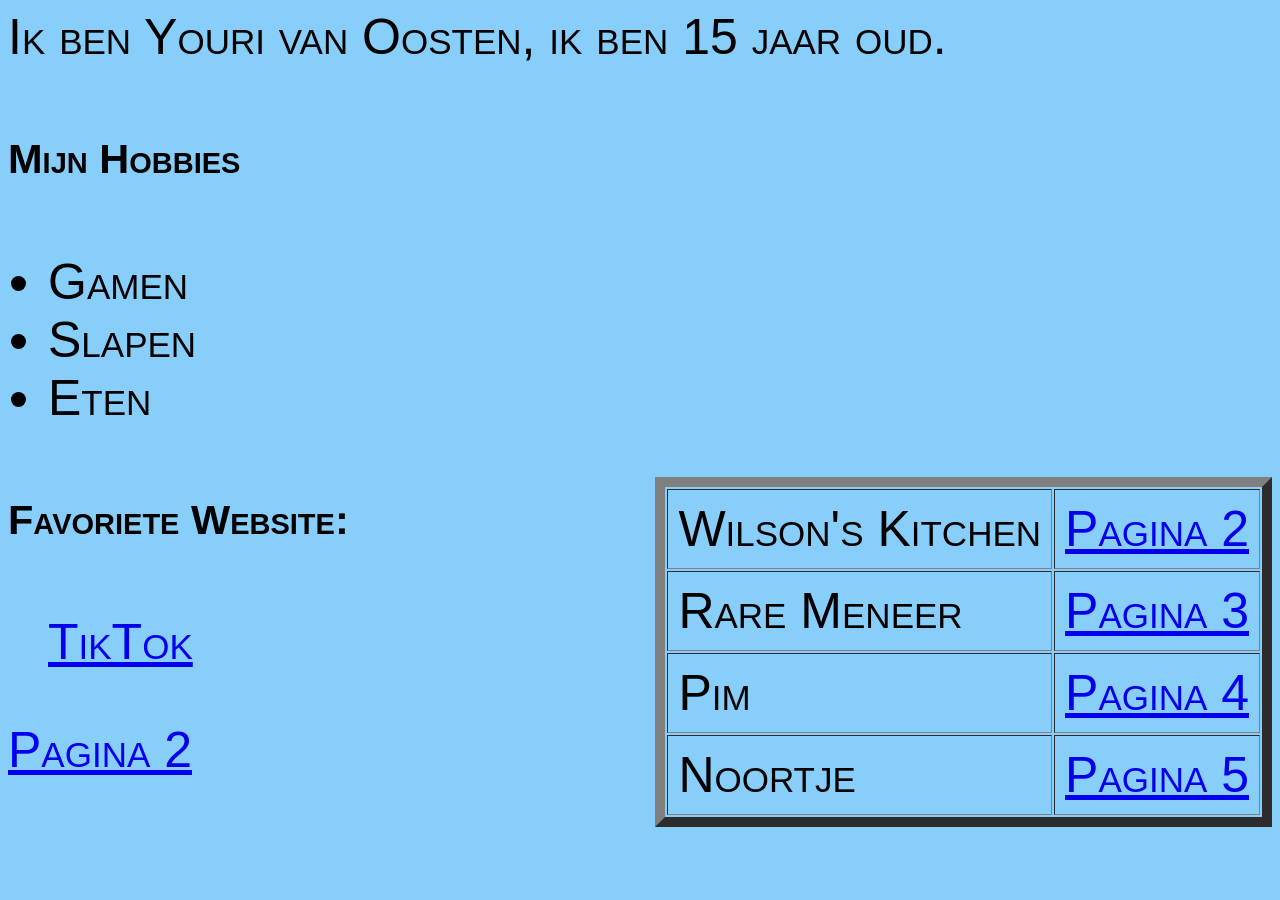
<file: overMij/index.html>
<!DOCTYPE html>
<html>
    <head>
        <title>Over Youri</title>
        <link rel="stylesheet" href="overMij.css">
    </head>
    <body>
        Ik ben Youri van Oosten, ik ben 15 jaar oud.
        <h5>Mijn Hobbies</h5>
        <ul>
            <li>Gamen</li>
            <li>Slapen</li>
            <li>Eten</li>
        </ul>
            <table border="10" cellpadding="10"align=right>
                <tr>
                    <td>
                        Wilson's Kitchen
                    </td>
                    <td>
                        <a href="./pagina2.html">Pagina 2</a>
                    </td>
                <tr>
                    <td>
                        Rare Meneer
                    </td>
                    <td>
                        <a href="./pagina3.html">Pagina 3</a>
                    </td>                <tr>
                    <td>
                        Pim
                    </td>
                    <td>
                        <a href="./pagina4.html">Pagina 4</a>
                    </td>                <tr>
                    <td>
                        Noortje
                    </td>
                    <td>
                        <a href="./pagina5.html">Pagina 5</a>
                    </td>
           </table>
        <h5>Favoriete Website:</h5>
             <ol>
                 <a href="https://www.tiktok.com/nl-NL/">TikTok</a>
             </ol>
        <a href="./pagina2.html">Pagina 2</a><br>
    </body>
</html>
</file>
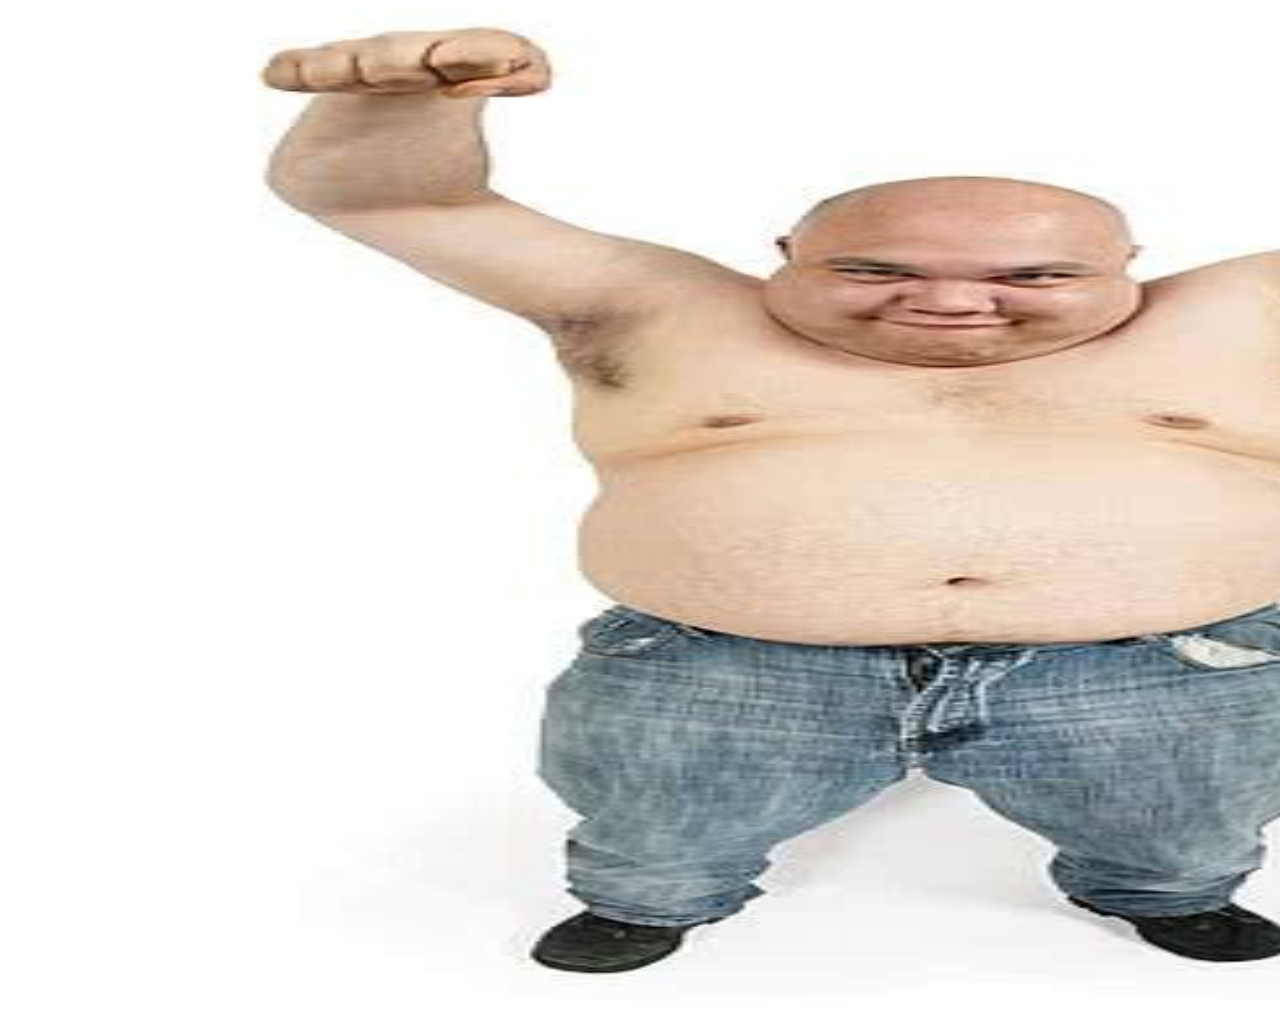
<file: overMij/pagina3.html>
<!DOCTYPE html>
<html>
    <head>
    </head>
    <body>
        <a href="./index.html">
            <img src="./images/DikkeMeneer.jpg" width="1880" height="1000">
        </a>
        </body>
</html>
</file>
<file: overMij/overMij.css>
body {
    color:rgb(0, 0, 0);
    background-color: lightskyblue;
    font-size: 50px;
    font-family: 'Lucida Sans', 'Lucida Sans Regular',Geneva, Verdana, sans-serif;
    font-variant: small-caps;
}

head{
    color: lightskyblue;
}
</file>
